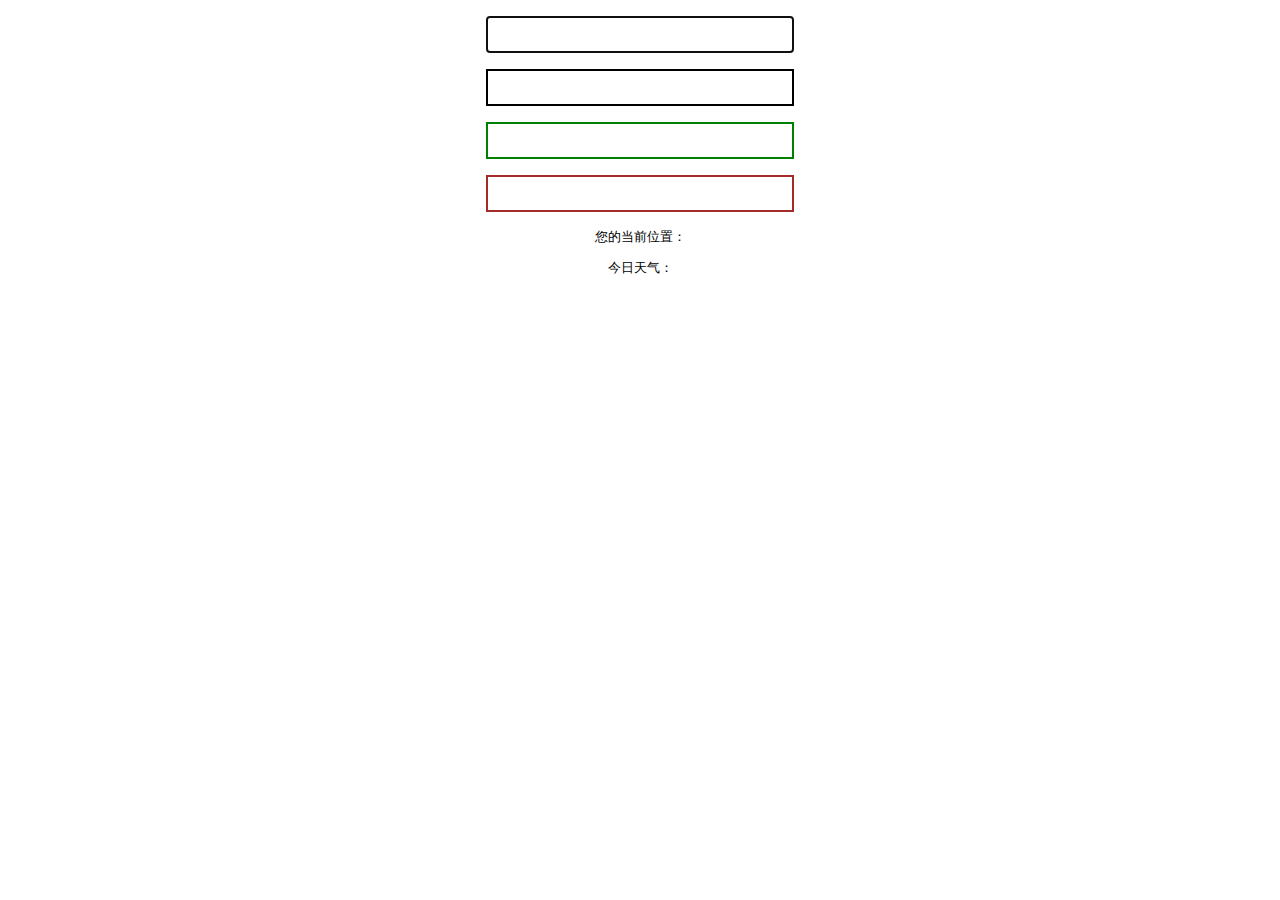
<file: pw_on_pc.html>
<!DOCTYPE html>
<html>
	<head>
		<meta http-equiv="Content-Type" content="text/html; charset=UTF-8">
		<meta charset="utf-8">
		<title>Password</title>
		<link href="img/favicon.ico" rel="shortcut icon" />
		<script src="js/jquery.min.js"></script>
		<script src="js/md5.js"></script>
		<script src="js/password.js"></script>
		<script type="text/javascript">
			$(function() {
				$('#password').change(countCode);
				$('#key').change(countCode);
				$('#password').keyup(countCode);
				$('#key').keyup(countCode);
				/*百度接口根据IP获取当前地址*/
				$.getJSON("https://api.map.baidu.com/location/ip?ak=huGDrrtkgteDGmZPE4EwiTNY&callback=?",function(data){ 
					console.log(data); 
					var x=document.getElementById("addr");
					x.innerHTML="您的当前位置："+data.content.address;
					weather(data);
				}); 
			});
			/*百度天气接口*/
			function weather(data) {
				$.ajax({
					url: 'https://api.map.baidu.com/telematics/v3/weather?location='+data.content.address_detail.city+'&output=json&ak=huGDrrtkgteDGmZPE4EwiTNY',
					type: 'get',
					dataType: 'jsonp',
					//jsonp: 'jsoncallback',
					xhrFields: {
						withCredentials: true
					},
					crossDomain: true,
					success: function(result) {
						console.log(result);
						var weather_detail = result.results[0].weather_data[0];
						var y=document.getElementById("todayweather");
						y.innerHTML="今日天气："+weather_detail.date+" "+weather_detail.temperature+" "+weather_detail.weather+" "+weather_detail.wind;
					},
				})
			}
		</script>
	</head>
	<body>
		<form style="text-align:center">
  			<p><input id="password" name="password" type="password" autofocus="autofocus" value="" style="width:300px;font-size:20pt;border:2px solid;"></p>
            <p><input id="key" name="key" type="text" value="" style="width:300px;font-size:20pt;border:2px solid;"></p>
            <p><input type="text" id="code16" name="code16d" readonly="readonly" style="width:300px;font-size:20pt;color:green;font-weight:bold;border:2px solid;"></p>
			<p><input type="text" id="newCode16" name="newCode16" readonly="readonly" style="width:300px;font-size:20pt;color:brown;font-weight:bold;border:2px solid;"></p>
			<small><p id="addr">您的当前位置：</p></small>
			<small><p id="todayweather">今日天气：</p></small>
		</form>
	</body>
</html>
</file>
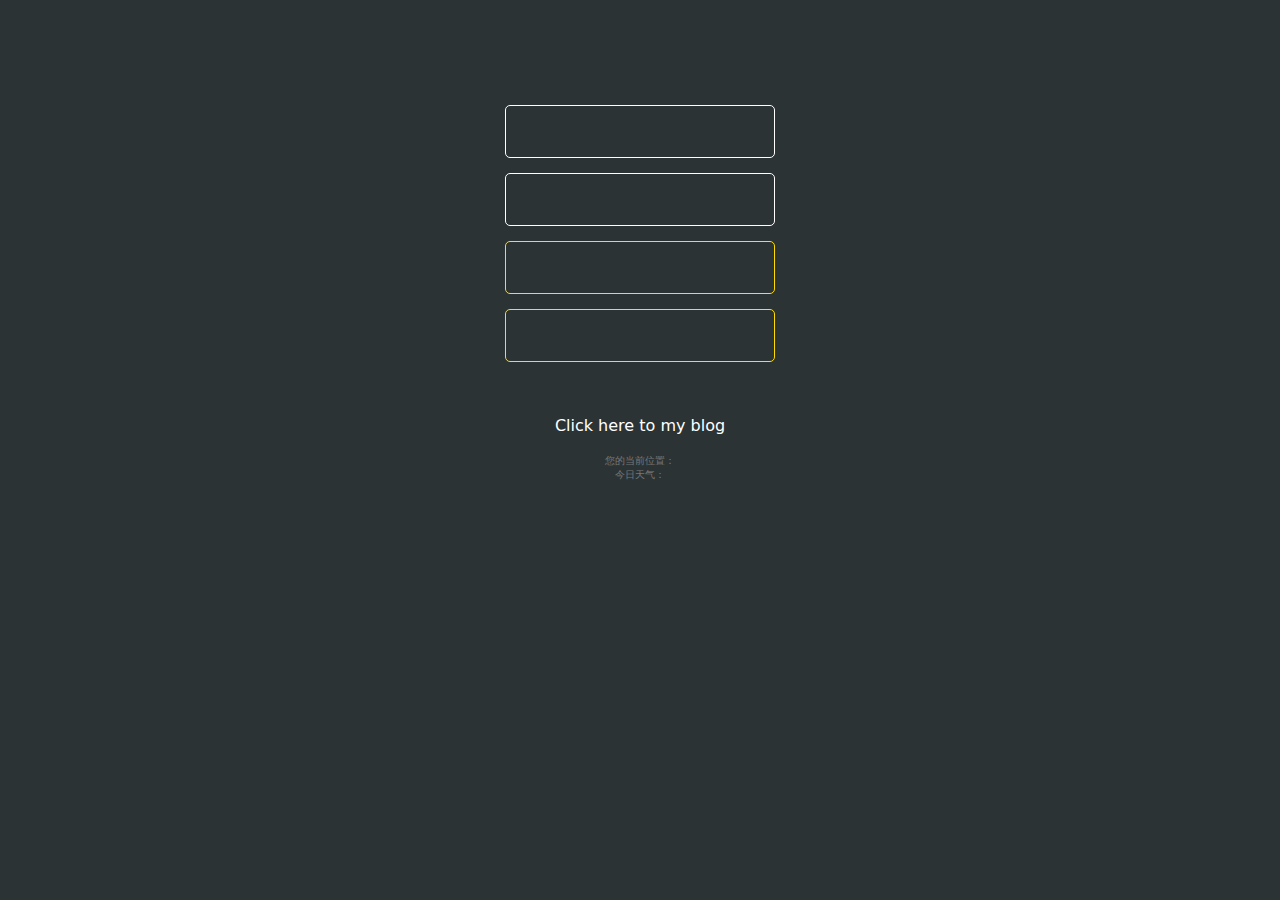
<file: pw_on_sp.html>
<html>
	<head>
		<meta http-equiv="Content-Type" content="text/html; charset=UTF-8">
		<meta name="apple-mobile-web-app-capable" content="yes">
		<meta name="apple-mobile-web-app-status-bar-style" content="black-translucent">
		<meta name="apple-mobile-web-app-title" content="Password" />
		<meta name="viewport" content="user-scalable=0, initial-scale=1.0">
		<!--<meta name="viewport" content="initial-scale=1.0, minimum-scale=1.0, maximum-scale=1.0, user-scalable=no"/>-->
		<meta name="format-detection" content="telephone=no">
		<title>Password</title>
		<link href="./css/style.css" rel="stylesheet">
		<link rel="apple-touch-startup-image" href="img/iphone.png" />
		<link rel="apple-touch-startup-image" href="img/iphone5.png" media="screen and (device-width: 320px) and (device-height: 568px) and (-webkit-device-pixel-ratio: 2)" />
		
		<script src="js/jquery.min.js"></script>
		<script src="js/md5.js"></script>
		<script src="js/password.js"></script>
		<script type="text/javascript">
			$(function() {
				$('#password').change(countCode);
				$('#key').change(countCode);
				$('#password').keyup(countCode);
				$('#key').keyup(countCode);
				/*百度接口根据IP获取当前地址*/
				$.getJSON("https://api.map.baidu.com/location/ip?ak=huGDrrtkgteDGmZPE4EwiTNY&callback=?",function(data){ 
					console.log(data); 
					var x=document.getElementById("addr");
					x.innerHTML="您的当前位置："+data.content.address;
					weather(data);
				}); 
			});
			$(document).ready(function(){
				$("#code16").focus(function(){
					$("#code16").css("color","#FF00FF");
					this.select();
					this.setSelectionRange(0, 9999);
				});
				$("#code16").blur(function(){
					$("#code16").css("color","#00DD00");
				});
			});
			/*百度天气接口*/
			function weather(data) {
				$.ajax({
					url: 'https://api.map.baidu.com/telematics/v3/weather?location='+data.content.address_detail.city+'&output=json&ak=huGDrrtkgteDGmZPE4EwiTNY',
					type: 'get',
					dataType: 'jsonp',
					//jsonp: 'jsoncallback',
					xhrFields: {
						withCredentials: true
					},
					crossDomain: true,
					success: function(result) {
						console.log(result);
						var weather_detail = result.results[0].weather_data[0];
						var y=document.getElementById("todayweather");
						y.innerHTML="今日天气："+weather_detail.date+" "+weather_detail.temperature+" "+weather_detail.weather+" "+weather_detail.wind;
					},
				})
			}
		</script>
	</head>
<body>
<form id="loginform">
	<input id="password" type="password" class="input" />
	<input id="key" "type="text" class="input" /> 
	<input id="code16" "type="text" class="inputFinalCode" /> 
	<input id="newCode16" "type="text" class="inputFinalCode" /> 
</form>
</br></br>
<a href="http://raulism.github.io">Click here to my blog</a>
</br>
</br>
<small id="addr" class="plug">您的当前位置：</small>
</br>
<small id="todayweather" class="plug">今日天气：</small>
</body>
</html>
</file>
<file: css/style.css>
@charset "UTF-8";
/*A Flat Design Login Page by Codelator.com*/
body{
	background-color:#2c3335;
	color:#f5f5f5;
	text-align:center;
	font-family:"Lucida Grande", "Lucida Sans Unicode", "Lucida Sans", "DejaVu Sans", Verdana, sans-serif;
	background-image:url('http://7xj2y5.com1.z0.glb.clouddn.com/backImage.jpg');
	background-size:100% 100%;
}

a{
	color:#fff;
	text-decoration:none;
}
	
#loginform{
	margin-top:90px;
	margin-left:auto;
	margin-right:auto;
	width:270px;
}
	
.input{
	/*modified by shixing start*/
	background-color:transparent;
	border:1px #ffffff solid;
	/*modified by shixing end*/
	width:270px;
    padding:15px 25px;
    font-family:"Lucida Grande", "Lucida Sans Unicode", "Lucida Sans", "DejaVu Sans", Verdana, sans-serif;
	/*background: #f5f5f5;*/
	/*border:none;*/
	border-radius: 5px;
	color: #ffdd00;
	font-size: 18px;
	margin-top:15px;
}
.inputFinalCode{
	background-color:transparent;
	border:1px #ffdd00 solid;
	width:270px;
    padding:15px 25px;
    font-family:"Lucida Grande", "Lucida Sans Unicode", "Lucida Sans", "DejaVu Sans", Verdana, sans-serif;
	border-radius: 5px;
	color: #00DD00;
	font-size: 18px;
	margin-top:15px;
}
.plug{
	color:#777777;
	font-size: 10px;
}
.loginbutton{
	/*modified by shixing start*/
	background-color:transparent;
	border:1px #ffdd00 solid;
	/*modified by shixing end*/	
	/*background-color:#ffdd00;*/
	border-radius:5px/5px;
	-webkit-border-radius:5px/5px;
	-moz-border-radius:5px/5px;
	color:#ffdd00;
	display:inline-block;
	font-family:"Lucida Grande", "Lucida Sans Unicode", "Lucida Sans", "DejaVu Sans", Verdana, sans-serif;
	font-size:18px;
	font-weight:solid;
	width:270px;
	text-align:center;
	line-height:50px;
	text-decoration:none;
	height:50px;
	margin-top:20px;
	margin-bottom:20px;
	/*border:none;*/
	outline:0;
	cursor: pointer;
}

.loginbutton:active {
	position:relative;
	top:1px;
}
/*
.loginbutton:hover{
	background-color:#e5bf05;
}
*/
</file>
